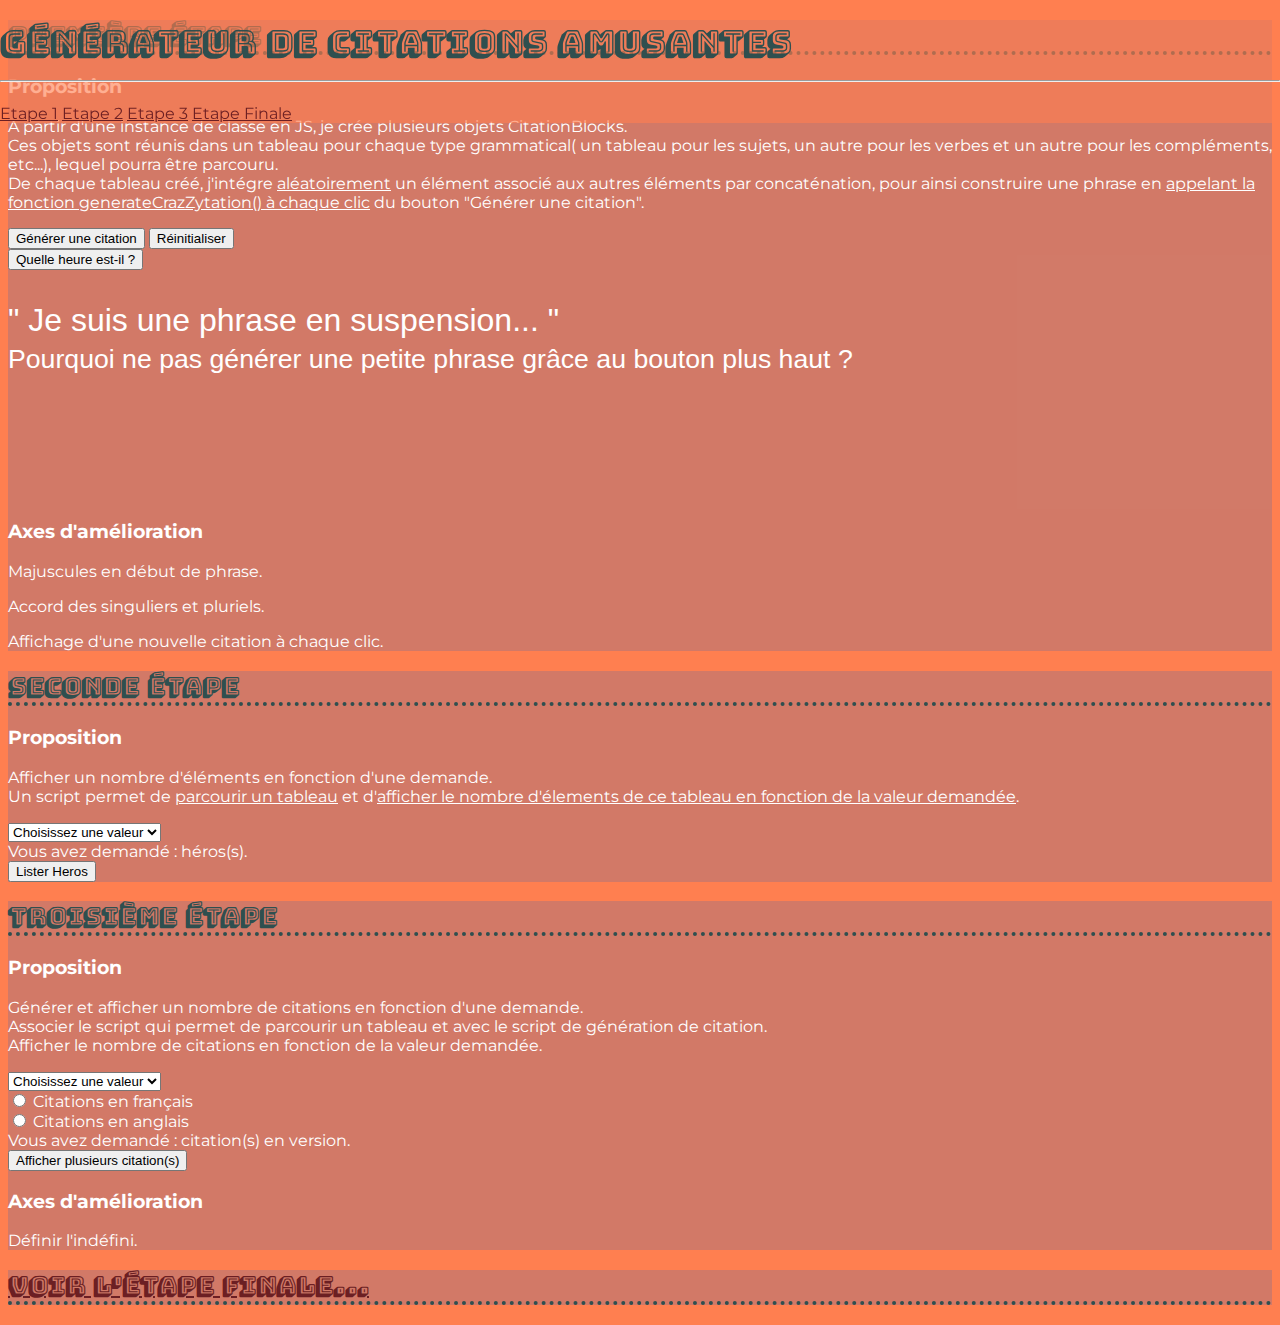
<file: html/index.html>
<!DOCTYPE html>
<html lang="fr">

<head>
    <meta charset="UTF-8">
    <meta name="viewport" content="width=device-width, initial-scale=1.0">
    <link rel="stylesheet" href="https://cdn.jsdelivr.net/npm/bootstrap@4.5.3/dist/css/bootstrap.min.css"
        integrity="sha384-TX8t27EcRE3e/ihU7zmQxVncDAy5uIKz4rEkgIXeMed4M0jlfIDPvg6uqKI2xXr2" crossorigin="anonymous">
    <link rel="stylesheet" href="../css/style.css">
    <link rel="preconnect" href="https://fonts.gstatic.com">
    <link href="https://fonts.googleapis.com/css2?family=Bungee+Shade&family=Montserrat&display=swap" rel="stylesheet">
    <title>Générateur de citation SU</title>
</head>

<body>

    <nav class="navbar smart-scroll fixed-top justify-content-center" id="navbar">
        <h1 class="text-center m-3 ff_main w-100">Générateur de citations amusantes
            <hr>
        </h1>
        <a class="nav-link" href="#Et-1">Etape 1</a>
        <a class="nav-link" href="#Et-2">Etape 2</a>
        <a class="nav-link" href="#Et-3">Etape 3</a>
        <a class="nav-link" href="finale.html">Etape Finale</a>
    </nav>

    <main>
        <!-- Etape 1 générer phrases aléatoires -->
    <div class="container my-5 py-2 bg-second rounded" id="Et-1">
        <h2 class="my-3 ff_main title_underline_dotted">Première étape</h2>
        <h3 class="my-3">Proposition</h3>
        <p>A partir d'une instance de classe en JS, je crée plusieurs objets CitationBlocks. <br />Ces objets sont
            réunis dans un tableau pour chaque type grammatical( un tableau pour les sujets, un autre pour les verbes et
            un autre pour les compléments, etc...), lequel pourra être parcouru. <br />De chaque tableau créé, j'intégre
            <u>aléatoirement</u> un élément associé aux autres éléments par concaténation, pour ainsi construire une phrase en
            <u>appelant la fonction generateCrazZytation() à chaque clic</u> du bouton "Générer une citation".</p>
        <div class="row m-4">
            <div class="col">
                <button class="btn btn-info" id="generateCitation"
                    onclick="document.getElementById('resultatCitation').innerHTML=generateCrazZytation();">
                    Générer une citation
                </button>
                <button class="btn btn-danger"
                    onclick="document.getElementById('resultatCitation').innerHTML=initialize()">
                    Réinitialiser
                </button>
            </div>
            <button class="btn border-info"
                onclick="document.getElementById('resultatCitation').innerHTML=Date()">Quelle heure est-il ?</button>
        </div>
        <div class="row text-center citationBlock">
            <div class="col m-auto">
                <p class="ff_second" id="resultatCitation">" Je suis une phrase en suspension... "<br /><small>Pourquoi
                        ne pas générer une petite phrase grâce au bouton plus haut ?</small></p>
            </div>
        </div>
        <h3 class="my-3">Axes d'amélioration</h3>
        <!-- Axe 1-->
        <p onmouseover="document.getElementById('solution1').style.display = 'block'"
            onmouseout="document.getElementById('solution1').style.display = 'none'">Majuscules en début de phrase.
        </p>
        <p id="solution1" class="font-italic solution">La méthode toUppercase() permet de transformer une chaîne de
            caractères en forçant son affichage en majuscules. J'ai opté pour l'affichage en majuscule du premier
            élément du tableau myCitation avec myCitation[1].toUpperCase(), auquel j'ai ajouté par concaténation le
            reste la phrase avec la méthode substring() à partir du second élément de la chaîne de caractères.<br />
            Cependant, j'ai remarqué que mon toUpperCase ne ciblait pas le bon élément du tableau myCitation : dans le
            cas où la majuscule manque, c'est justment parce que le premier élémnt du tableau est égale à " ". Donc il
            faut en fait cibler le second élement du tableau soit :<br />
            myCitation[1].toUpppercase(). et retourné cette situation ou l'initiale avec un test if() {...}. </p>
        
        <!-- Axe 2-->
        <p onmouseover="document.getElementById('solution2').style.display = 'block'"
        onmouseout="document.getElementById('solution2').style.display = 'none'">Accord des singuliers et pluriels.</p>
        <p id="solution2" class="font-italic solution">En cours...</p>
        <!-- Axe 3-->
        <p onmouseover="document.getElementById('solution3').style.display = 'block'"
            onmouseout="document.getElementById('solution3').style.display = 'none'">Affichage d'une nouvelle
            citation à chaque clic.</p>
        <p id="solution3" class="font-italic solution">Il m'a suffit de déplacer l'ensemble des lignes de codes qui
            généraient chaque bloc de façon aléatoire dans la fonction qui affiche ces blocs à chaque clic.</p>
    </div>
    <!-- Etape 2 afficher n éléments -->
    <div class="container my-5 py-2 bg-second rounded" id="Et-2">
        <h2 class="my-3 ff_main title_underline_dotted">Seconde étape</h2>
        <h3 class="my-3">Proposition</h3>
        <p>Afficher un nombre d'éléments en fonction d'une demande.<br />
            Un script permet de <u>parcourir un tableau</u> et d'<u>afficher le
                nombre d'élements de ce tableau en fonction de la valeur demandée</u>.</p>
        <div class="row m-4">
            <div class="col-4">
                <form class="rounded my-3">
                    <div>
                        <select id="heroNumber">
                            <option selected>Choisissez une valeur</option>
                            <option value="1">1</option>
                            <option value="2">2</option>
                            <option value="3">3</option>
                            <option value="4">4</option>
                        </select>
                    </div>
                </form>
                <div id="result" class="rounded">
                    Vous avez demandé : <span id="res-number"></span> héros(s).
                </div>
                <button class="btn border-light my-3" onclick="document.innerHTML=showHeros()"> <span
                        class="res-number"></span> Lister Heros</button>
            </div>
            <div class="col-8 m-auto text-center">
                <p id="listHero"></p>
            </div>
        </div>
    </div>

    <!-- Etape 3 générer un nombre voulu de citations -->
    <div class="container my-5 py-2 bg-second rounded" id="Et-3">
        <h2 class="my-3 ff_main title_underline_dotted" >Troisième étape</h2>
        <h3 class="my-3">Proposition</h3>
        <p>Générer et afficher un nombre de citations en fonction d'une demande.<br />
            Associer le script qui permet de parcourir un tableau et avec le script de génération de citation. <br />
            Afficher le nombre de citations en fonction de la valeur demandée.</p>
        <div class="row m-4">
            <div class="cl-12 col-md-6">
                <form class="rounded my-3">
                    <div>
                        <select id="citationNumber">
                            <option selected>Choisissez une valeur</option>
                            <option value="1">1</option>
                            <option value="2">2</option>
                            <option value="3">3</option>
                            <option value="4">4</option>
                            <option value="5">5</option>
                        </select>
                    </div>                   
                </form>
            </div>
            <div class="cl-12 col-md-6">
                <div class="form-check">
                    <input class="form-check-input" type="radio" name="version_Radios" id="version_Radios1" value="version_fr">
                    <label class="form-check-label" for="version_Radios1">
                      Citations en français 
                    </label>
                  </div>
                  <div class="form-check">
                    <input class="form-check-input" type="radio" name="version_Radios" id="version_Radios2" value="version_eng">
                    <label class="form-check-label" for="exampleRadios2">
                        Citations en anglais
                    </label>
                  </div>      
            </div>
            
            
            <div id="result" class="rounded col-12">
                Vous avez demandé : <span id="res-citationNumber"></span> citation(s) en version<span id="res-citationVersion"></span>.
            </div>
            <button class="btn border-light btn-info my-3" onclick="document.innerHTML=generateSeveralCitations()">Afficher plusieurs citation(s)</button>
            <div class="col-8 m-auto text-center">
                <p id="listCitation"></p>
            </div>
        </div>
        <h3 class="my-3">Axes d'amélioration</h3>
        <p onmouseover="document.getElementById('solution3_1').style.display = 'block'"
            onmouseout="document.getElementById('solution3_1').style.display = 'none'"> Définir l'indéfini.
        </p>
        <p id="solution3_1" class="font-italic solution">Au premier clic sur le bouton input radio de sélection de la langue, la version n'est pas prise en compte et affiche indéfini si on appuie sur "Afficher plusieurs citations".<br />
            <br />Cet élément indéfini est caché grâce à severalCitation.replace("undefined", ""). Mais une méthode plus propre est à trouver.
        </p>
    </div>

    <button onclick="topFunction()" id="myTopBtn" title="Go to top">Haut de page</button>

    <div class="container my-5 py-2 bg-second rounded" id="Et-1">
        <h2 class="my-3 ff_main title_underline_dotted"><a href="finale.html"> Voir l'étape finale...</a></h2>
    </div>


    </main>
    



    <script src="https://code.jquery.com/jquery-3.5.1.slim.min.js"
        integrity="sha384-DfXdz2htPH0lsSSs5nCTpuj/zy4C+OGpamoFVy38MVBnE+IbbVYUew+OrCXaRkfj"
        crossorigin="anonymous"></script>
    <script src="https://cdn.jsdelivr.net/npm/popper.js@1.16.1/dist/umd/popper.min.js"
        integrity="sha384-9/reFTGAW83EW2RDu2S0VKaIzap3H66lZH81PoYlFhbGU+6BZp6G7niu735Sk7lN"
        crossorigin="anonymous"></script>
    <script src="https://cdn.jsdelivr.net/npm/bootstrap@4.5.3/dist/js/bootstrap.min.js"
        integrity="sha384-w1Q4orYjBQndcko6MimVbzY0tgp4pWB4lZ7lr30WKz0vr/aWKhXdBNmNb5D92v7s"
        crossorigin="anonymous"></script>
    <script src="../js/citationGenerator.js"></script>
    <script src="../js/citationGeneratorClass.js"></script>
    <script src="../js/getHeroNumber.js"></script>
    <script src="../js/hideNavBar_onscroll.js"></script>
    <script src="../js/getCitationNumber.js"></script>
    <script src="../js/severalVersionCitation.js"></script>
    <script src="../js/goToTopButton.js"></script>
</body>

</html>
</file>
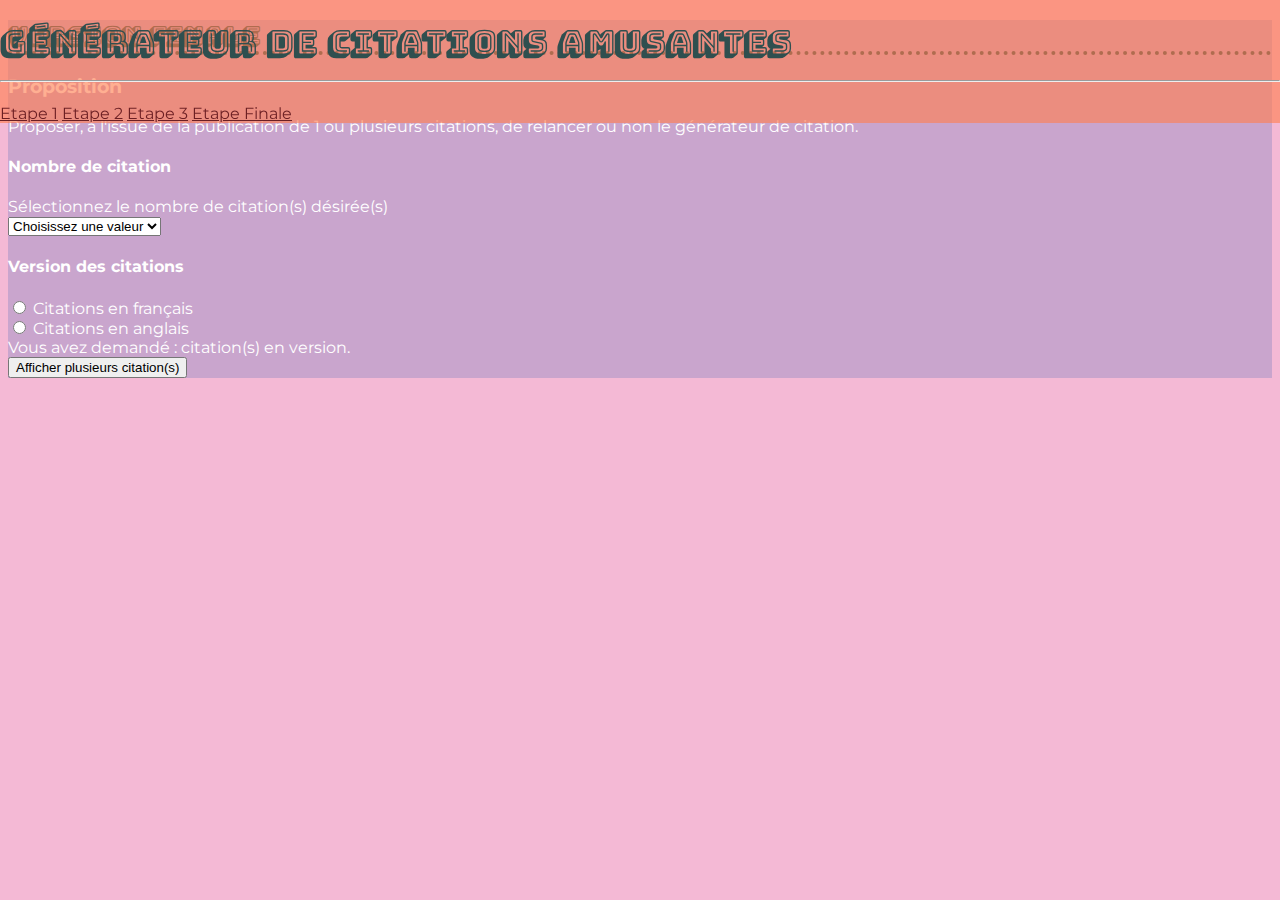
<file: html/finale.html>
<!DOCTYPE html>
<html lang="fr">

<head>
    <meta charset="UTF-8">
    <meta name="viewport" content="width=device-width, initial-scale=1.0">
    <link rel="stylesheet" href="https://cdn.jsdelivr.net/npm/bootstrap@4.5.3/dist/css/bootstrap.min.css"
        integrity="sha384-TX8t27EcRE3e/ihU7zmQxVncDAy5uIKz4rEkgIXeMed4M0jlfIDPvg6uqKI2xXr2" crossorigin="anonymous">
    <link rel="stylesheet" href="../css/style.css">
    <link rel="preconnect" href="https://fonts.gstatic.com">
    <link href="https://fonts.googleapis.com/css2?family=Bungee+Shade&family=Montserrat&display=swap" rel="stylesheet">
    <title>Générateur de citation SU final</title>
</head>

<body class="finaleBody">

    <nav class="navbar smart-scroll fixed-top justify-content-center" id="navbar">
        <h1 class="text-center m-3 ff_main w-100">Générateur de citations amusantes
            <hr>
        </h1>
        <a class="nav-link active" href="index.html#Et-1">Etape 1</a>
        <a class="nav-link" href="index.html#Et-2">Etape 2</a>
        <a class="nav-link" href="index.html#Et-3">Etape 3</a>
        <a class="nav-link disabled" href="#">Etape Finale</a>
    </nav>

    <main>
        <div class="container my-5 py-2 bg-second rounded" id="Et-1">
            <h2 class="my-3 ff_main title_underline_dotted">Version finale</h2>
            <h3 class="my-3">Proposition</h3>
            <p>
                Proposer, à l'issue de la publication de 1 ou plusieurs citations, de relancer ou non le générateur de
                citation.
            </p>
            <div class="row m-4 p-2 bg-info rounded">
                <div class="cl-12 col-md-6 p-2 form_finale rounded">
                    <h4 class="text-center">Nombre de citation</h4>
                    <form class="rounded my-3">
                        <label>Sélectionnez le nombre de citation(s) désirée(s)</label>
                        <div>
                            <select id="citationNumber">
                                <option value="0" selected>Choisissez une valeur</option>
                                <option value="1">1</option>
                                <option value="2">2</option>
                                <option value="3">3</option>
                                <option value="4">4</option>
                                <option value="5">5</option>
                            </select>
                        </div>
                    </form>
                </div>
                <div class="cl-12 col-md-6 p-2 form_finale rounded">
                    <h4 class="text-center">Version des citations</h4>
                    <div class="form-check">
                        <input class="form-check-input" type="radio" name="version_Radios" id="version_Radios1"
                            value="version_fr">
                        <label class="form-check-label" for="version_Radios1">
                            Citations en français
                        </label>
                    </div>
                    <div class="form-check">
                        <input class="form-check-input" type="radio" name="version_Radios" id="version_Radios2"
                            value="version_eng">
                        <label class="form-check-label" for="exampleRadios2">
                            Citations en anglais
                        </label>
                    </div>
                </div>
                <div id="result" class="rounded col-12">
                    Vous avez demandé : <span id="res-citationNumber"></span> citation(s) en version<span
                        id="finale_res-citationVersion"></span>.
                </div>
                <div class="d-flex col-12">
                    <button class="btn btn-light btn-info my-3 mx-auto"
                        onclick="document.innerHTML= generateFinalCitations()">Afficher plusieurs citation(s)</button>
                </div>
                <div class="col-8 m-auto text-center">
                    <p class="ff_second" id="listFinaleCitation"></p>
                </div>
            </div>
            <div class="row m-4 p-2 bg-info rounded justify-content-center" id="secondOption">
                <p class="col-12">Vos citations ont été générées selon vos souhaits. Souhaitez-vous relancer l'opération
                    ?</p>
                <div class="col-12 col-lg-4 text-center">
                    <button class="btn btn border-light btn-info my-3 mx-auto"
                        onclick="document.innerHTML= generateNewCitations()">Générer d'autres citations.</button>
                </div>
                <div class="col-12 col-lg-4 text-center">
                    <button class="btn btn border-warning btn-info my-3 mx-auto"
                        onclick="document.innerHTML = initiliaze()">Réinitialiser.</button>
                    </a>
                </div>
                <div class="col-12 col-lg-4 text-center">
                    <a href="noMore.html">
                        <button class="btn btn border-dark btn-info my-3 mx-auto">Non, je ne suis pas
                            intéressé(e).</button>
                    </a>
                </div>
            </div>
            <button onclick="topFunction()" id="myTopBtn" title="Go to top">Haut de page</button>
    </main>

    <script src="https://code.jquery.com/jquery-3.5.1.slim.min.js"
        integrity="sha384-DfXdz2htPH0lsSSs5nCTpuj/zy4C+OGpamoFVy38MVBnE+IbbVYUew+OrCXaRkfj"
        crossorigin="anonymous"></script>
    <script src="https://cdn.jsdelivr.net/npm/popper.js@1.16.1/dist/umd/popper.min.js"
        integrity="sha384-9/reFTGAW83EW2RDu2S0VKaIzap3H66lZH81PoYlFhbGU+6BZp6G7niu735Sk7lN"
        crossorigin="anonymous"></script>
    <script src="https://cdn.jsdelivr.net/npm/bootstrap@4.5.3/dist/js/bootstrap.min.js"
        integrity="sha384-w1Q4orYjBQndcko6MimVbzY0tgp4pWB4lZ7lr30WKz0vr/aWKhXdBNmNb5D92v7s"
        crossorigin="anonymous"></script>
    <script src="../js/citationGeneratorClass.js"></script>
    <script src="../js/hideNavBar_onscroll.js"></script>
    <script src="../js/getCitationNumber.js"></script>
    <script src="../js/goToTopButton.js"></script>
    <script src="../js/finale/getVersion.js"></script>
    <script src="../js/finale/finaleCitation.js"></script>
</body>

</html>
</file>
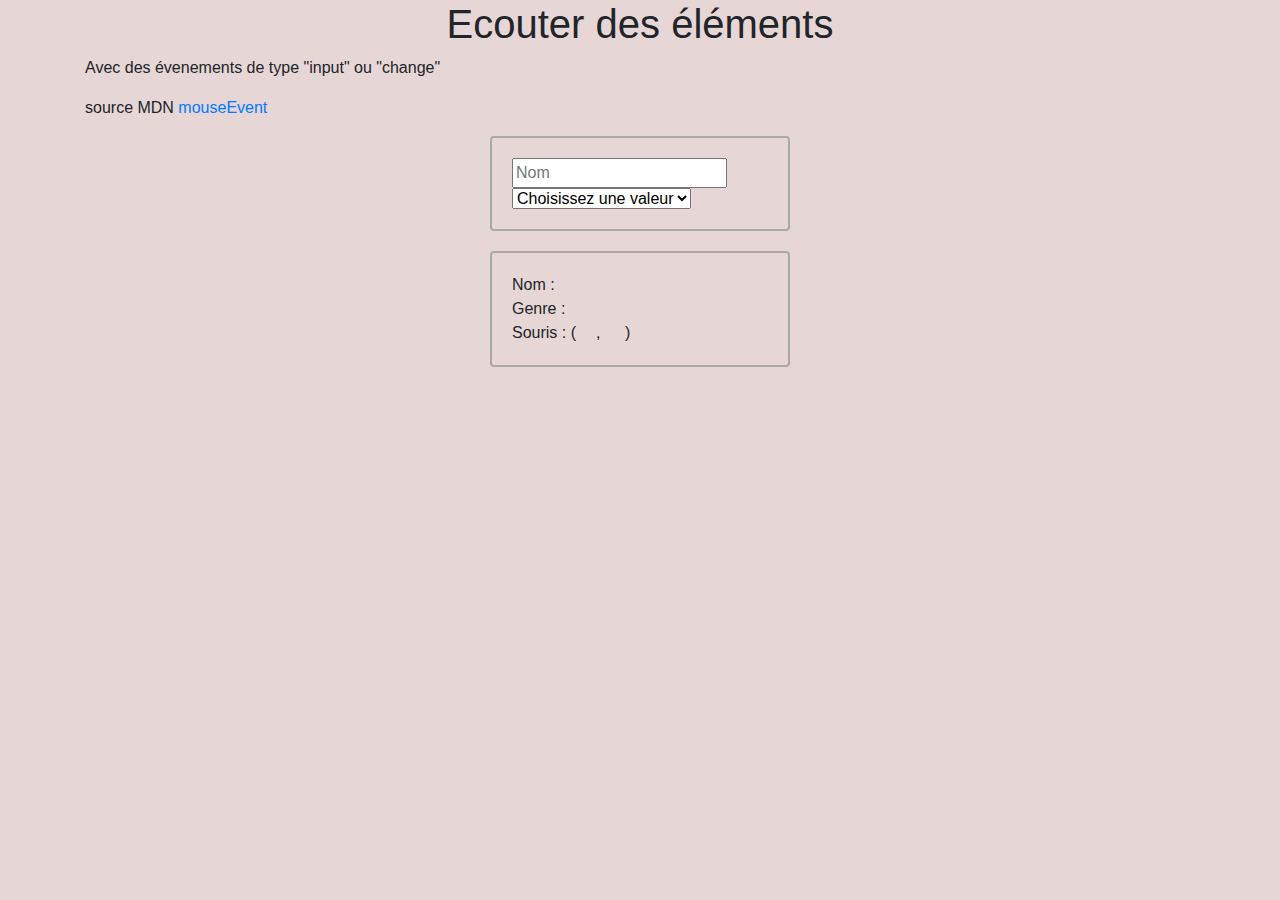
<file: html/get_elements.html>
<html>

<head>
  <link rel="stylesheet" type="text/css" href="../css/bootstrap_css/bootstrap.min.css">
  <link rel="stylesheet" type="text/css" href="../css/get_elements.css">
</head>

<body>
  <h1 class="text-center">Ecouter des éléments</h1>
  <div class="container">
    <p>Avec des évenements de type "input" ou "change"</p>
  <p>source MDN <a href="https://developer.mozilla.org/en-US/docs/Web/API/MouseEvent/clientX" target="_blank">mouseEvent</a></p>
</div>
  <form class="rounded">
    <div><input type="text" id="name" placeholder="Nom"/></div>
    <div>
      <select id="gender">
        <option>Choisissez une valeur</option>
        <option value="male">1</option>
        <option value="female">2</option>
        <option value="other">3</option>
      </select>
    </div>
  </form>

  <div id="result" class="rounded">
    Nom : <span id="res-name"></span><br />
    Genre : <span id="res-gender"></span><br />
    Souris : (<span id="mouse-x"></span>, <span id="mouse-y"></span>)
  </div>

  <script type="text/javascript" src="../js/getElements.js"></script>
</body>

</html>
</file>
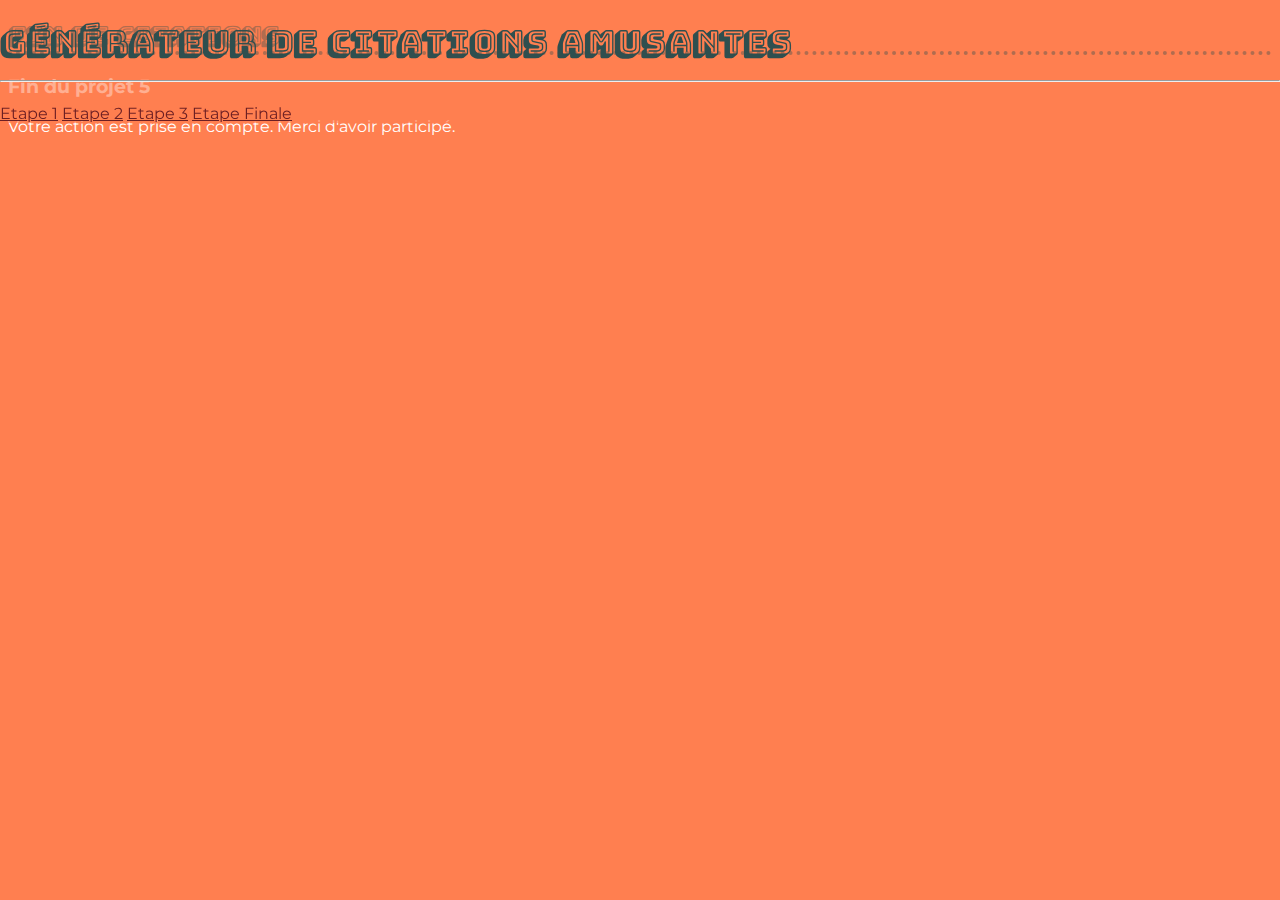
<file: html/noMore.html>
<!DOCTYPE html>
<html lang="fr">

<head>
    <meta charset="UTF-8">
    <meta name="viewport" content="width=device-width, initial-scale=1.0">
    <link rel="stylesheet" href="https://cdn.jsdelivr.net/npm/bootstrap@4.5.3/dist/css/bootstrap.min.css"
        integrity="sha384-TX8t27EcRE3e/ihU7zmQxVncDAy5uIKz4rEkgIXeMed4M0jlfIDPvg6uqKI2xXr2" crossorigin="anonymous">
    <link rel="stylesheet" href="../css/style.css">
    <link rel="preconnect" href="https://fonts.gstatic.com">
    <link href="https://fonts.googleapis.com/css2?family=Bungee+Shade&family=Montserrat&display=swap" rel="stylesheet">
    <title>Générateur de citation SU fin</title>
</head>

<body class="bg-white">

    <nav class="navbar smart-scroll fixed-top justify-content-center" id="navbar">
        <h1 class="text-center m-3 ff_main w-100">Générateur de citations amusantes
            <hr>
        </h1>
        <a class="nav-link active" href="index.html#Et-1">Etape 1</a>
        <a class="nav-link" href="index.html#Et-2">Etape 2</a>
        <a class="nav-link" href="index.html#Et-3">Etape 3</a>
        <a class="nav-link" href="finale.html">Etape Finale</a>
    </nav>

    <main>

        <div class="container my-5 py-2 rounded" id="Et-1">
            <h2 class="my-3 ff_main title_underline_dotted">Fin de citations</h2>
            <h3 class="my-3 text-black-50">Fin du projet 5</h3>
            <p class="text-black-50">
                Votre action est prise en compte. Merci d'avoir participé.
            </p>
        </div>
    </main>




    <script src="https://code.jquery.com/jquery-3.5.1.slim.min.js"
        integrity="sha384-DfXdz2htPH0lsSSs5nCTpuj/zy4C+OGpamoFVy38MVBnE+IbbVYUew+OrCXaRkfj"
        crossorigin="anonymous"></script>
    <script src="https://cdn.jsdelivr.net/npm/popper.js@1.16.1/dist/umd/popper.min.js"
        integrity="sha384-9/reFTGAW83EW2RDu2S0VKaIzap3H66lZH81PoYlFhbGU+6BZp6G7niu735Sk7lN"
        crossorigin="anonymous"></script>
    <script src="https://cdn.jsdelivr.net/npm/bootstrap@4.5.3/dist/js/bootstrap.min.js"
        integrity="sha384-w1Q4orYjBQndcko6MimVbzY0tgp4pWB4lZ7lr30WKz0vr/aWKhXdBNmNb5D92v7s"
        crossorigin="anonymous"></script>

    <script src="../js/hideNavBar_onscroll.js"></script>

    <script src="../js/goToTopButton.js"></script>
</body>

</html>
</file>
<file: css/style.css>
:root{
   
    --font-family_main : 'Montserrat', sans-serif;
    --font-family_second : 'courgette', 'Arial Narrow', Arial, sans-serif;
    --font-family_title : 'Bungee Shade', cursive;
}


body {
    background-color: coral;
    font-family: var(--font-family_main);
    color: white;
}
.finaleBody {
    background-color: #f4b9d5;
}
.form_finale:hover {
    background-color: #b178ab;
}
#secondOption {
    display: none;
}

nav {
    background-color: rgba(255, 127, 80, 0.623);
}
.smart-scroll{
    position: fixed;
    top: 0;
    right: 0;
    left: 0;
    z-index: 1030;
  }
  .scrolled-down{
     transform:translateY(-100%); transition: all 0.3s ease-in-out;
  }
  .scrolled-up{
     transform:translateY(0); transition: all 0.3s ease-in-out;
  }
a {
    color : rgb(108, 31, 35);
}
h1, h2, a:hover {
    color: darkslategray;
}
/* main {
    margin-top: 185px ;
} */
.title_underline_dotted {
    border-bottom: darkslategray dotted 4px;
}
.ff_main {
    font-family: var(--font-family_title);
}
 .ff_second {
     font-family: var(--font-family_second);
}
.bg-second {
    background-color: #4169b53d;
}
.citationBlock {
    height: 200px;
}
#resultatCitation, #listFinaleCitation {
    font-size: 2rem;
}

button:hover {background-color: #3e8e41}
button:active {
  background-color: red;
  box-shadow: 0 5px #666;
  transform: translateY(4px);
}
#solution1, #solution2, #solution3, #solution3_1  {
    display: none;
    color:rgb(100, 58, 58);    
}

#myTopBtn {
    display: none; /* Hidden by default */
    position: fixed; /* Fixed/sticky position */
    bottom: 20px; /* Place the button at the bottom of the page */
    right: 30px; /* Place the button 30px from the right */
    z-index: 99; /* Make sure it does not overlap */
    border: none; /* Remove borders */
    outline: none; /* Remove outline */
    background-color: rgb(124, 24, 24); /* Set a background color */
    color: white; /* Text color */
    cursor: pointer; /* Add a mouse pointer on hover */
    padding: 15px; /* Some padding */
    border-radius: 10px; /* Rounded corners */
    font-size: 12px; /* Increase font size */
  }
  
  #myTopBtn:hover {
    background-color: #555; /* Add a dark-grey background on hover */
  }
</file>
<file: css/get_elements.css>
body {
    background-color: rgb(231, 214, 214);
  }
  form, #result {
    margin: auto;
    margin-bottom: 20px;
    width: 300px;
    padding: 20px;
    border: 2px solid darkgray;

  }
  
  span {
    margin: 10px;
  }
</file>
